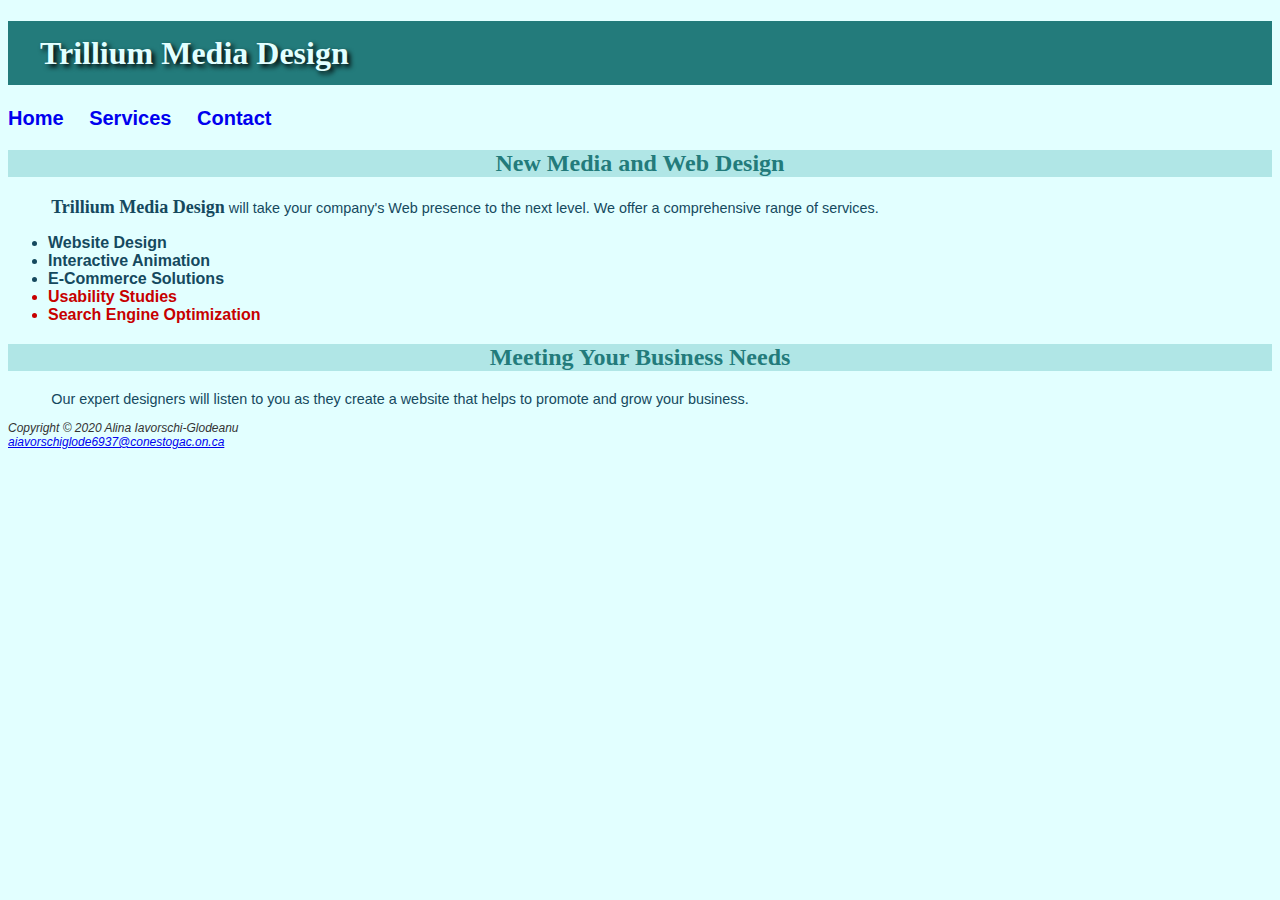
<file: index.html>
<!DOCTYPE html>
<html lang="en">
<head>
<title>Trillium Media Design</title>
<meta charset="utf-8">
<link href="trillium.css" rel="stylesheet">
</head>
<body>
 <header>
   <h1>Trillium Media Design</h1>
 </header>
   <nav>
 <a href="index.html">Home</a> <a href="services.html">Services</a> <a href="contact.html">Contact</a>
 </nav>
 <main>
   <h2>New Media and Web Design</h2>
  <p><span class="company">Trillium Media Design</span> will take your company&#39;s Web presence to the next level. We offer a comprehensive range of services.</p>
   <ul>
     <li>Website Design</li>
     <li>Interactive Animation</li>
     <li>E-Commerce Solutions</li>  	
     <li class="feature">Usability Studies</li>
     <li class="feature">Search Engine Optimization</li>
   </ul>
   <h2>Meeting Your Business Needs</h2>
   <p>Our expert designers will listen to you as they create a website that helps to promote and grow your business.</p>
 </main>
  <footer>Copyright &copy; 2020 Alina Iavorschi-Glodeanu<br>
  <a href="mailto:aiavorschiglode6937@conestogac.on.ca">aiavorschiglode6937@conestogac.on.ca</a>
  </footer>
</body>
</html>
</file>
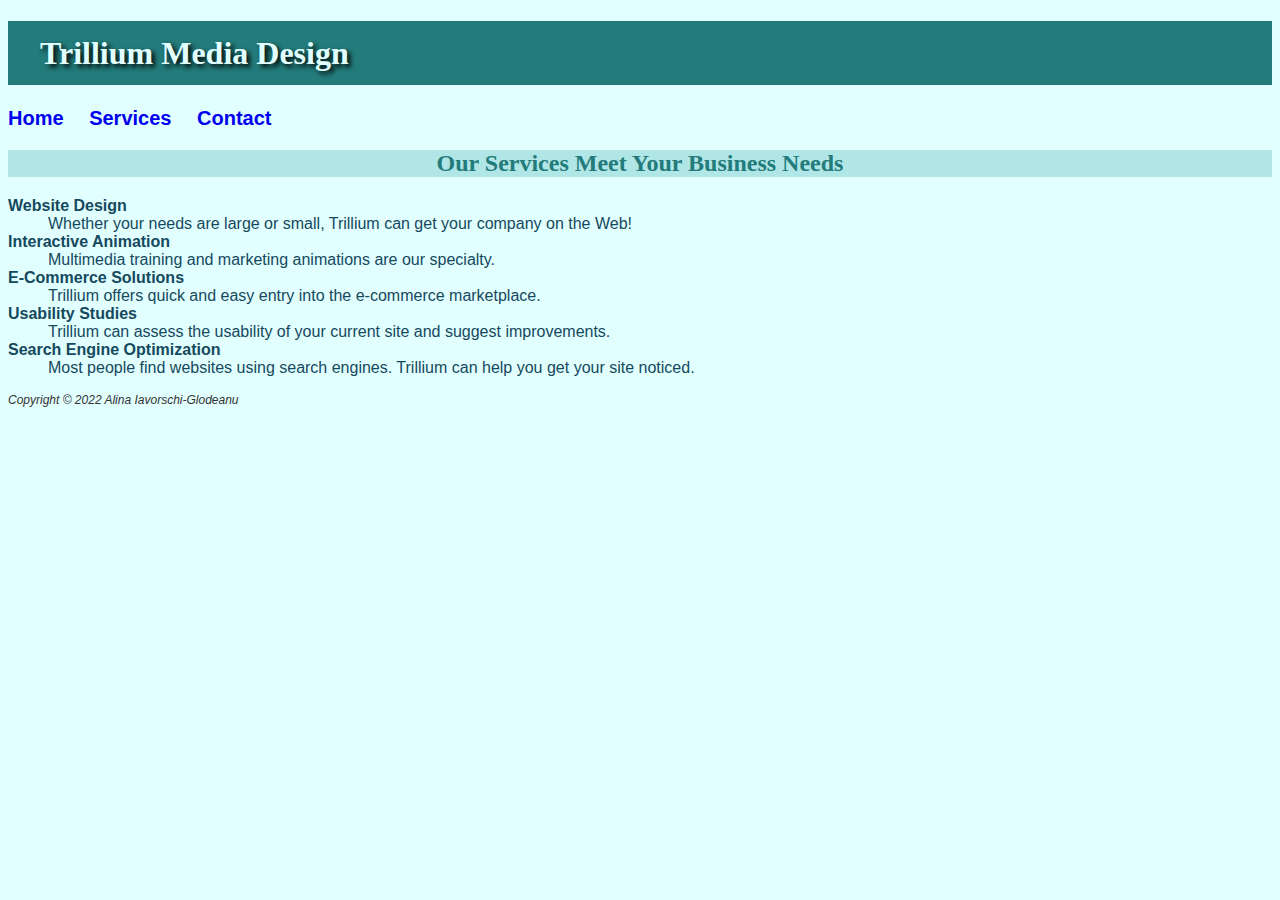
<file: services.html>
<!DOCTYPE html> 
<html lang="en">
<head>
<title>Trillium Media Design Services</title>
<meta charset="utf-8">
<link href="trillium.css" rel="stylesheet">
</head>
<body>
 <header>
 <h1>Trillium Media Design</h1>
 </header>
 <nav><a href="index.html">Home</a> <a href="services.html">Services</a> <a href="contact.html">Contact</a></nav>
 <main>
   <h2>Our Services Meet Your Business Needs</h2>
   <dl>
     <dt><strong>Website Design</strong></dt>
       <dd>Whether your needs are large or small, Trillium can get your company on the Web!</dd>
     <dt><strong>Interactive Animation</strong></dt>
       <dd>Multimedia training and marketing animations are our specialty.</dd>
     <dt><strong>E-Commerce Solutions</strong></dt>
       <dd>Trillium offers quick and easy entry into the e-commerce marketplace.</dd>
     <dt><strong>Usability Studies</strong></dt>
       <dd>Trillium can assess the usability of your current site and suggest improvements.</dd>
     <dt><strong>Search Engine Optimization</strong></dt>
       <dd>Most people find websites using search engines. Trillium can help you get your site noticed.</dd>
  </dl>
</main>
<footer>Copyright &copy; 2022 Alina Iavorschi-Glodeanu</footer>
</body>
</html>
</file>
<file: trillium.css>
body { 
    background-color: #E2FFFF; 
    color: #15495E;
    font-family: Arial, Verdana, sans-serif; 
}

h1 { 
    background-color: #237B7B; 
    color: #E2FFFF; 
    line-height: 200%;
    font-family: Georgia, "Times New Roman", serif;
    text-indent: 1em;
    text-shadow: 3px 3px 5px #000000; 
}

h2 { 
    background-color: #B0E6E6; 
    color: #237B7B; 
    font-family: Georgia, "Times New Roman", serif;
    text-align: center;  
}

nav { 
    font-weight: bold;
    font-size: 1.25em;
    word-spacing: 1em;
}

nav a { 
    text-decoration: none; 
}

p { 
    font-size: .90em;
    text-indent: 3em; 
}

ul { 
    font-weight: bold; 
} 

.feature { 
    color: #C70000; 
}

footer { 
    color: #333333;
    font-size: .75em;
    font-style: italic; 
}

.company { 
    font-weight: bold;
    font-family: Georgia, "Times New Roman", serif;
    font-size: 1.25em; 
}
</file>
